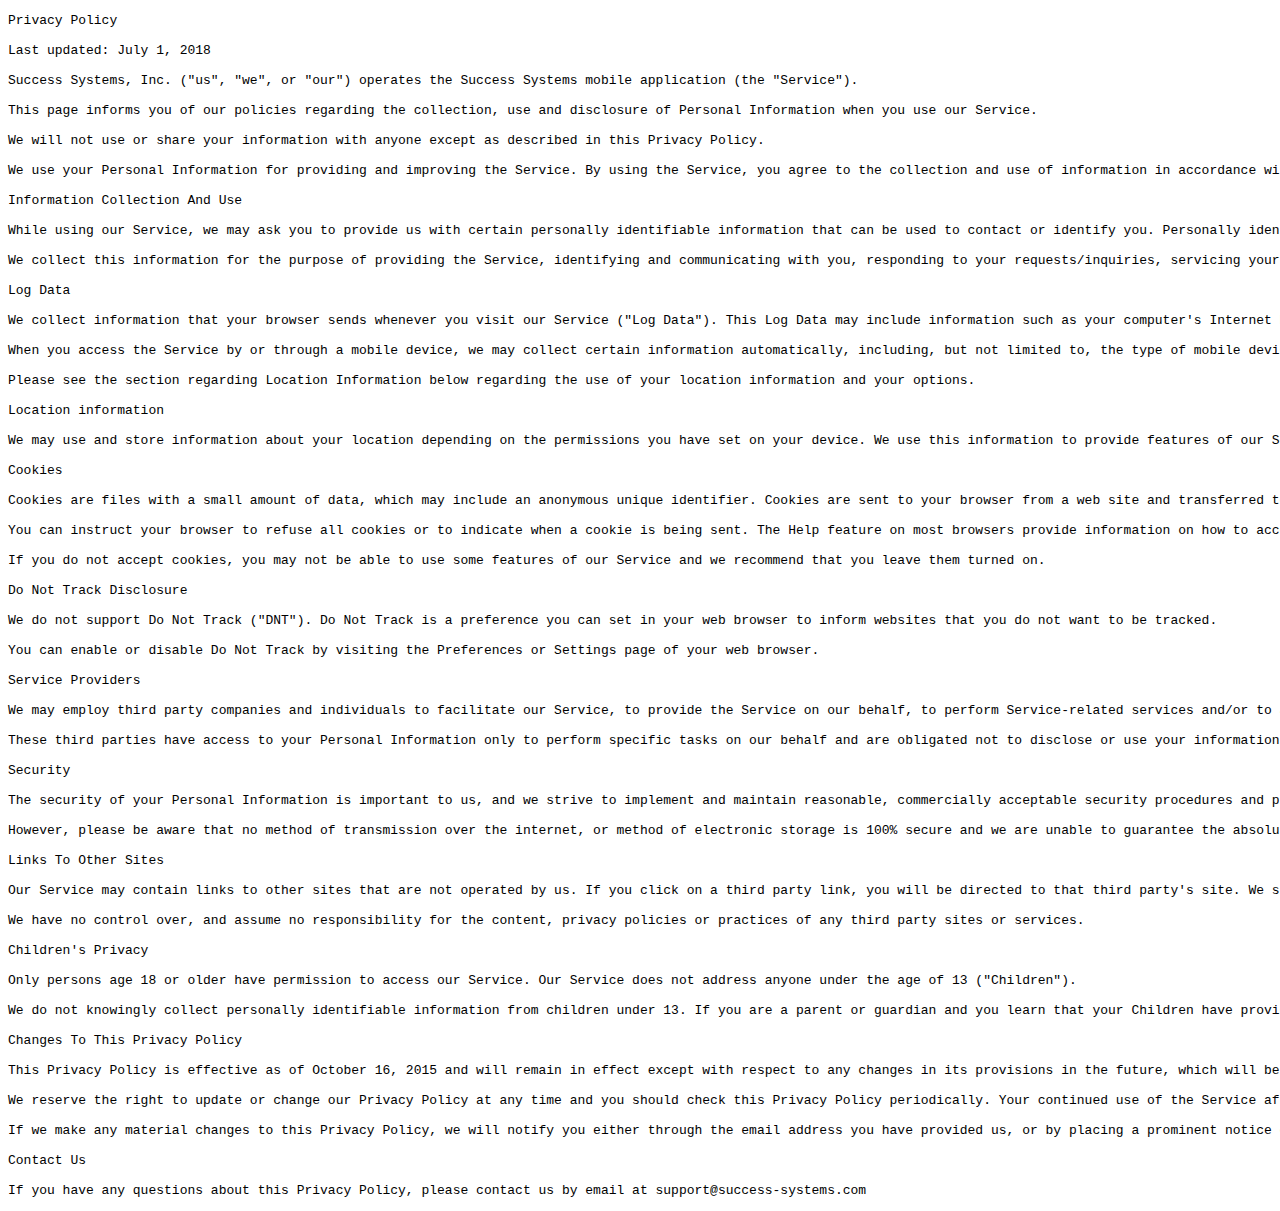
<file: ItsRewardsApp-V2/ItsRewardsApp/Client/wwwroot/legal/privacy.html>
﻿<!DOCTYPE html>
<html>
<head>
    <meta charset="utf-8" />
    <title></title>
</head>
<body>
    <pre>
Privacy Policy

Last updated: July 1, 2018 

Success Systems, Inc. ("us", "we", or "our") operates the Success Systems mobile application (the "Service").

This page informs you of our policies regarding the collection, use and disclosure of Personal Information when you use our Service.

We will not use or share your information with anyone except as described in this Privacy Policy.

We use your Personal Information for providing and improving the Service. By using the Service, you agree to the collection and use of information in accordance with this policy. Unless otherwise defined in this Privacy Policy, terms used in this Privacy Policy have the same meanings as in our Terms and Conditions.

Information Collection And Use

While using our Service, we may ask you to provide us with certain personally identifiable information that can be used to contact or identify you. Personally identifiable information may include, but is not limited to, your email address, phone number ("Personal Information").

We collect this information for the purpose of providing the Service, identifying and communicating with you, responding to your requests/inquiries, servicing your purchase orders, and improving our services.

Log Data

We collect information that your browser sends whenever you visit our Service ("Log Data"). This Log Data may include information such as your computer's Internet Protocol ("IP") address, browser type, browser version, the pages of our Service that you visit, the time and date of your visit, the time spent on those pages and other statistics.

When you access the Service by or through a mobile device, we may collect certain information automatically, including, but not limited to, the type of mobile device you use, your mobile device’s unique device ID, the IP address of your mobile device, your mobile operating system, the type of mobile Internet browser you use, your location information and other statistics.

Please see the section regarding Location Information below regarding the use of your location information and your options.

Location information

We may use and store information about your location depending on the permissions you have set on your device. We use this information to provide features of our Service, to improve and customize our Service. You can enable or disable location services when you use our Service at anytime, through your mobile device settings.

Cookies

Cookies are files with a small amount of data, which may include an anonymous unique identifier. Cookies are sent to your browser from a web site and transferred to your device. We use cookies to collect information in order to improve our services for you.

You can instruct your browser to refuse all cookies or to indicate when a cookie is being sent. The Help feature on most browsers provide information on how to accept cookies, disable cookies or to notify you when receiving a new cookie.

If you do not accept cookies, you may not be able to use some features of our Service and we recommend that you leave them turned on.

Do Not Track Disclosure

We do not support Do Not Track ("DNT"). Do Not Track is a preference you can set in your web browser to inform websites that you do not want to be tracked.

You can enable or disable Do Not Track by visiting the Preferences or Settings page of your web browser.

Service Providers

We may employ third party companies and individuals to facilitate our Service, to provide the Service on our behalf, to perform Service-related services and/or to assist us in analyzing how our Service is used.

These third parties have access to your Personal Information only to perform specific tasks on our behalf and are obligated not to disclose or use your information for any other purpose.

Security

The security of your Personal Information is important to us, and we strive to implement and maintain reasonable, commercially acceptable security procedures and practices appropriate to the nature of the information we store, in order to protect it from unauthorized access, destruction, use, modification, or disclosure.

However, please be aware that no method of transmission over the internet, or method of electronic storage is 100% secure and we are unable to guarantee the absolute security of the Personal Information we have collected from you.

Links To Other Sites

Our Service may contain links to other sites that are not operated by us. If you click on a third party link, you will be directed to that third party's site. We strongly advise you to review the Privacy Policy of every site you visit.

We have no control over, and assume no responsibility for the content, privacy policies or practices of any third party sites or services.

Children's Privacy

Only persons age 18 or older have permission to access our Service. Our Service does not address anyone under the age of 13 ("Children").

We do not knowingly collect personally identifiable information from children under 13. If you are a parent or guardian and you learn that your Children have provided us with Personal Information, please contact us. If we become aware that we have collected Personal Information from a children under age 13 without verification of parental consent, we take steps to remove that information from our servers.

Changes To This Privacy Policy

This Privacy Policy is effective as of October 16, 2015 and will remain in effect except with respect to any changes in its provisions in the future, which will be in effect immediately after being posted on this page.

We reserve the right to update or change our Privacy Policy at any time and you should check this Privacy Policy periodically. Your continued use of the Service after we post any modifications to the Privacy Policy on this page will constitute your acknowledgment of the modifications and your consent to abide and be bound by the modified Privacy Policy.

If we make any material changes to this Privacy Policy, we will notify you either through the email address you have provided us, or by placing a prominent notice on our website.

Contact Us

If you have any questions about this Privacy Policy, please contact us by email at support@success-systems.com  
</pre>

</body>
</html>
</file>
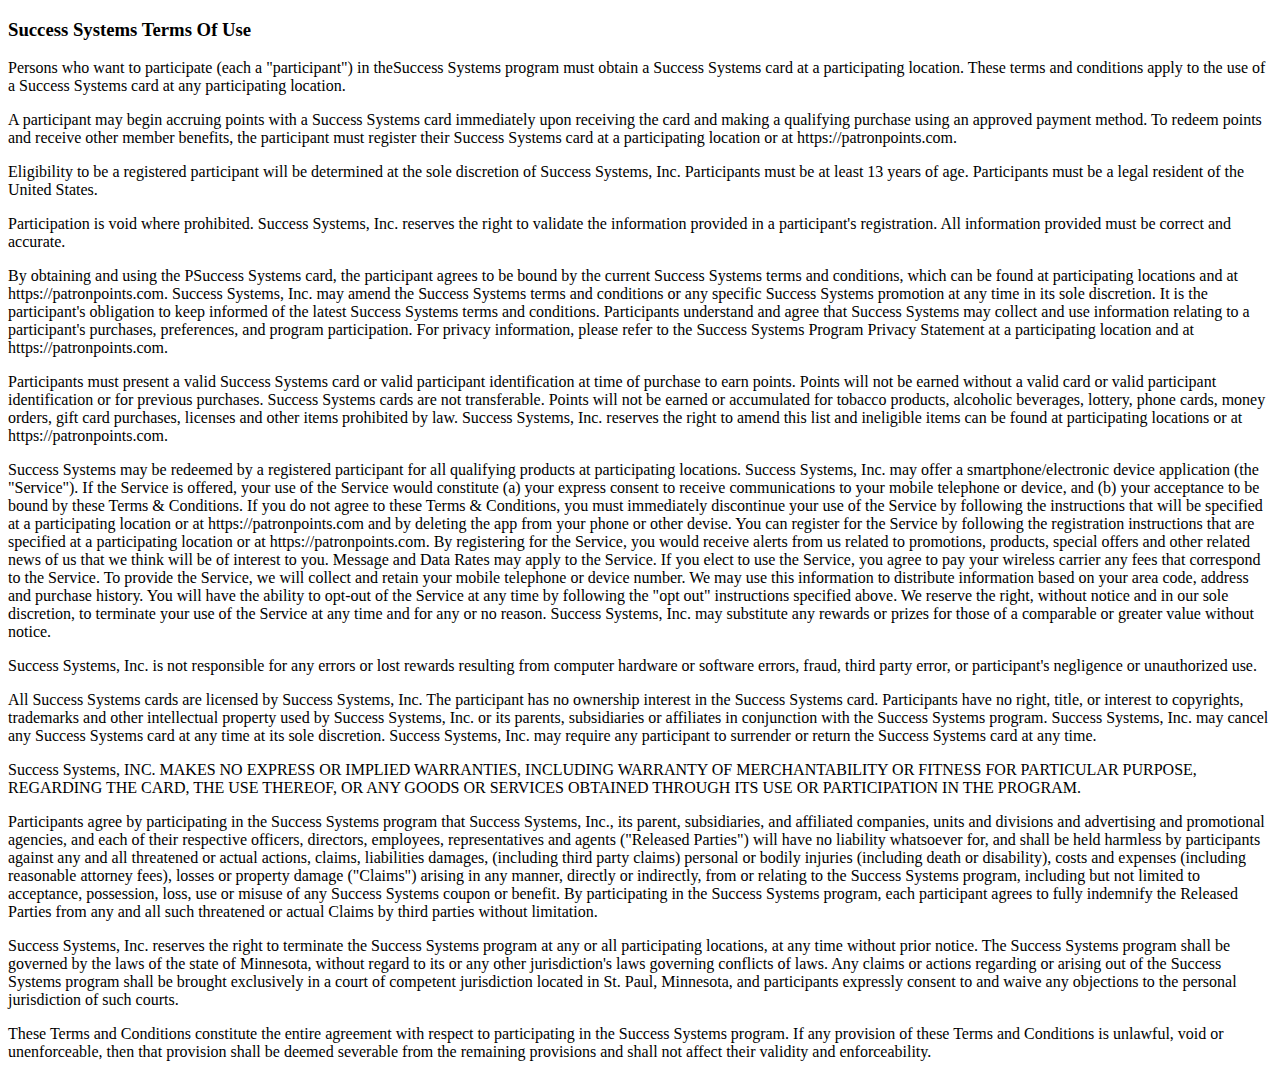
<file: ItsRewardsApp-V2/ItsRewardsApp/Client/wwwroot/legal/terms.html>
﻿<!DOCTYPE html>
<html>
<head>
    <meta charset="utf-8" />
    <title></title>
</head>
<body>
    <div>
        <h3>Success Systems Terms Of Use</h3>
        <p>Persons who want to participate (each a "participant") in theSuccess Systems program must obtain a Success Systems card at a participating location.  These terms and conditions apply to the use of a Success Systems card at any participating location.</p>
        <p>A participant may begin accruing points with a Success Systems card immediately upon receiving the card and making a qualifying purchase using an approved payment method.  To redeem points and receive other member benefits, the participant must register their Success Systems card at a participating location or at https://patronpoints.com.</p>
        <p>Eligibility to be a registered participant will be determined at the sole discretion of Success Systems, Inc.  Participants must be at least 13 years of age.  Participants must be a legal resident of the United States.</p>
        <p>Participation is void where prohibited.  Success Systems, Inc. reserves the right to validate the information provided in a participant's registration.  All information provided must be correct and accurate.</p>
        <p>
            By obtaining and using the PSuccess Systems card, the participant agrees to be bound by the current Success Systems terms and conditions, which can be found at participating locations and at https://patronpoints.com.  Success Systems, Inc. may amend the Success Systems terms and conditions or any specific Success Systems promotion at any time in its sole discretion.  It is the participant's obligation to keep informed of the latest Success Systems terms and conditions.
            Participants understand and agree that Success Systems may collect and use information relating to a participant's purchases, preferences, and program participation.  For privacy information, please refer to the Success Systems Program Privacy Statement at a participating location and at https://patronpoints.com.
        </p>
        <p>
            Participants must present a valid Success Systems card or valid participant identification at time of purchase to earn points.  Points will not be earned without a valid card or valid participant identification or for previous purchases. Success Systems cards are not transferable.
            Points will not be earned or accumulated for tobacco products, alcoholic beverages, lottery, phone cards, money orders, gift card purchases, licenses and other items prohibited by law.  Success Systems, Inc. reserves the right to amend this list and ineligible items can be found at participating locations or at https://patronpoints.com.
        </p>
        <p>
            Success Systems may be redeemed by a registered participant for all qualifying products at participating locations.
            Success Systems, Inc. may offer a smartphone/electronic device application (the "Service").  If the Service is offered, your use of the Service would constitute (a) your express consent to receive communications to your mobile telephone or device, and (b) your acceptance to be bound by these Terms & Conditions.  If you do not agree to these Terms & Conditions, you must immediately discontinue your use of the Service by following the instructions that will be specified at a participating location or at https://patronpoints.com and by deleting the app from your phone or other devise.  You can register for the Service by following the registration instructions that are specified at a participating location or at https://patronpoints.com.  By registering for the Service, you would receive alerts from us related to promotions, products, special offers and other related news of us that we think will be of interest to you.  Message and Data Rates may apply to the Service.  If you elect to use the Service, you agree to pay your wireless carrier any fees that correspond to the Service.  To provide the Service, we will collect and retain your mobile telephone or device number.  We may use this information to distribute information based on your area code, address and purchase history.  You will have the ability to opt-out of the Service at any time by following the "opt out" instructions specified above. We reserve the right, without notice and in our sole discretion, to terminate your use of the Service at any time and for any or no reason.
            Success Systems, Inc. may substitute any rewards or prizes for those of a comparable or greater value without notice.
        </p>
        <p>Success Systems, Inc. is not responsible for any errors or lost rewards resulting from computer hardware or software errors, fraud, third party error, or participant's negligence or unauthorized use.</p>
        <p>All Success Systems cards are licensed by Success Systems, Inc.  The participant has no ownership interest in the Success Systems card.  Participants have no right, title, or interest to copyrights, trademarks and other intellectual property used by Success Systems, Inc. or its parents, subsidiaries or affiliates in conjunction with the Success Systems program.  Success Systems, Inc. may cancel any Success Systems card at any time at its sole discretion.  Success Systems, Inc. may require any participant to surrender or return the Success Systems card at any time.</p>
        <p>Success Systems, INC. MAKES NO EXPRESS OR IMPLIED WARRANTIES, INCLUDING WARRANTY OF MERCHANTABILITY OR FITNESS FOR PARTICULAR PURPOSE, REGARDING THE CARD, THE USE THEREOF, OR ANY GOODS OR SERVICES OBTAINED THROUGH ITS USE OR PARTICIPATION IN THE PROGRAM.</p>
        <p>Participants agree by participating in the Success Systems program that Success Systems, Inc., its parent, subsidiaries, and affiliated companies, units and divisions and advertising and promotional agencies, and each of their respective officers, directors, employees, representatives and agents ("Released Parties") will have no liability whatsoever for, and shall be held harmless by participants against any and all threatened or actual actions, claims, liabilities damages, (including third party claims) personal or bodily injuries (including death or disability), costs and expenses (including reasonable attorney fees), losses or property damage ("Claims") arising in any manner, directly or indirectly, from or relating to the Success Systems program, including but not limited to acceptance, possession, loss, use or misuse of any Success Systems coupon or benefit. By participating in the Success Systems program, each participant agrees to fully indemnify the Released Parties from any and all such threatened or actual Claims by third parties without limitation.
        <p>
            Success Systems, Inc. reserves the right to terminate the Success Systems program at any or all participating locations, at any time without prior notice.
            The Success Systems program shall be governed by the laws of the state of Minnesota, without regard to its or any other jurisdiction's laws governing conflicts of laws.  Any claims or actions regarding or arising out of the Success Systems program shall be brought exclusively in a court of competent jurisdiction located in St. Paul, Minnesota, and participants expressly consent to and waive any objections to the personal jurisdiction of such courts.
        </p>
        These Terms and Conditions constitute the entire agreement with respect to participating in the Success Systems program.  If any provision of these Terms and Conditions is unlawful, void or unenforceable, then that provision shall be deemed severable from the remaining provisions and shall not affect their validity and enforceability.</p>
    </div>


</body>
</html>
</file>
